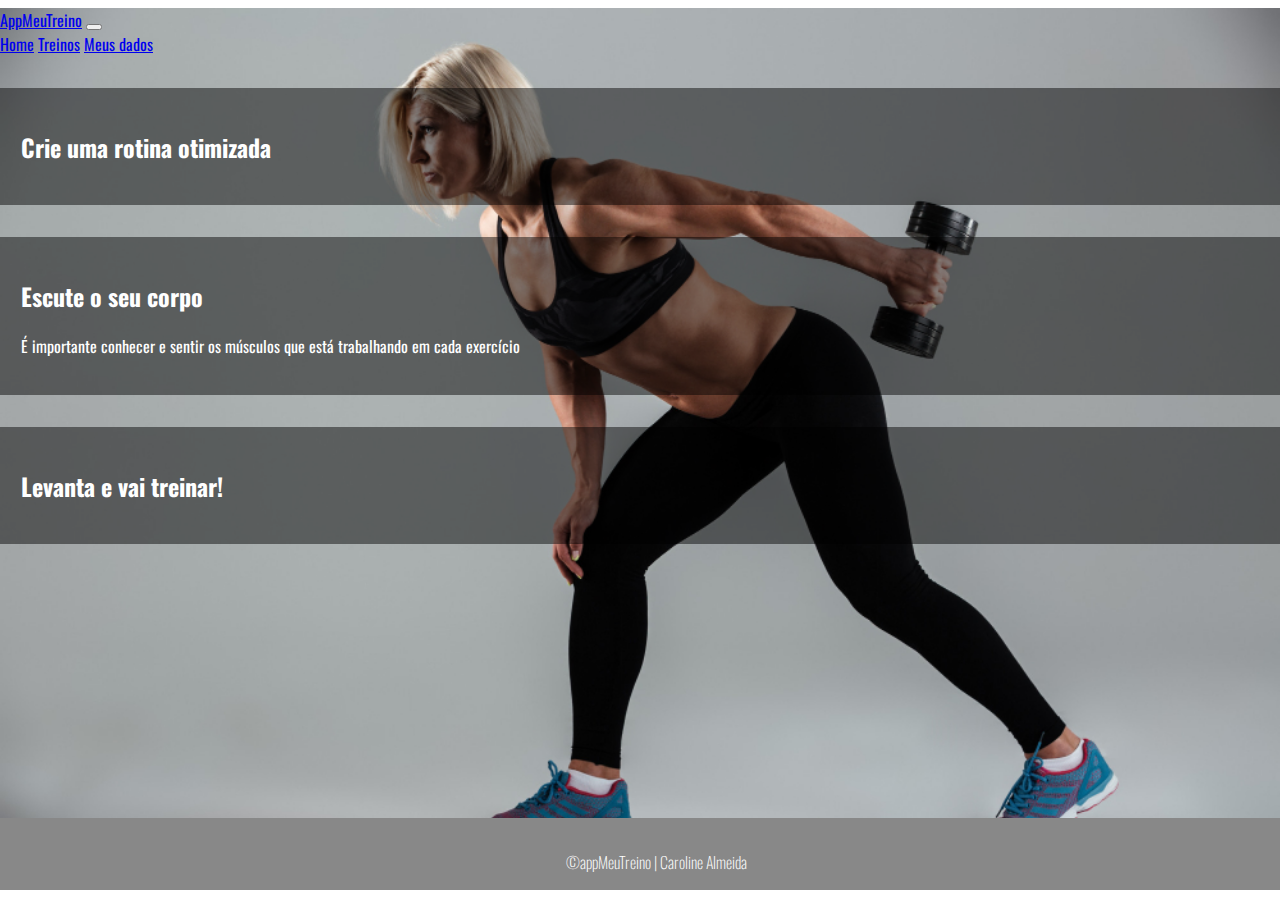
<file: index.html>
<!DOCTYPE html>
<html lang="pt-br">
<head>
    <meta charset="UTF-8">
    <meta http-equiv="X-UA-Compatible" content="IE=edge">
    <meta name="viewport" content="width=device-width, initial-scale=1.0">
    <title>Home | AppMeuTreino</title>
    <link href="https://fonts.googleapis.com/css2?family=Oswald:wght@200;400;600&display=swap" rel="stylesheet">
    <link href="https://cdn.jsdelivr.net/npm/bootstrap@5.1.3/dist/css/bootstrap.min.css" rel="stylesheet" integrity="sha384-1BmE4kWBq78iYhFldvKuhfTAU6auU8tT94WrHftjDbrCEXSU1oBoqyl2QvZ6jIW3" crossorigin="anonymous">
    <link rel="stylesheet" href="style.css">
</head>
<body>
    <header class="fundo-imagem">
        <nav class="navbar navbar-expand-lg navbar-light bg-light">
            <div class="container-fluid">
              <a class="navbar-brand" href="#">AppMeuTreino</a>
              <button class="navbar-toggler" type="button" data-bs-toggle="collapse" data-bs-target="#navbarNavAltMarkup" aria-controls="navbarNavAltMarkup" aria-expanded="false" aria-label="Toggle navigation">
                <span class="navbar-toggler-icon"></span>
              </button>
              <div class="collapse navbar-collapse" id="navbarNavAltMarkup">
                <div class="navbar-nav fonte">
                  <a class="nav-link active" aria-current="page" href="#">Home</a>
                  <a class="nav-link" href="treinos.html">Treinos</a>
                  <a class="nav-link" href="#">Meus dados</a>
                </div>
              </div>
            </div>
        </nav>
        <div class="banner__container d-flex align-items-center justify-content-center">
            <div class="banner__conteudo">
              <h2 class="banner__titulo m-0">Crie uma rotina otimizada</h2>
            </div>
            <div class="banner__conteudo">
              <h2 class="banner__titulo m-0">Escute o seu corpo</h2>
              <p class="banner__texto mt-1 mb-0">É importante conhecer e sentir os músculos que está trabalhando em cada exercício</p>
            </div>
            <div class="banner__conteudo">
              <h2 class="banner__titulo m-0">Levanta e vai treinar!</h2>
            </div>
        </div>
    </header>
    <footer class="rodape">
        <p>&copy;appMeuTreino | Caroline Almeida</p>
    </footer>

    <script src="https://cdn.jsdelivr.net/npm/bootstrap@5.1.3/dist/js/bootstrap.bundle.min.js" integrity="sha384-ka7Sk0Gln4gmtz2MlQnikT1wXgYsOg+OMhuP+IlRH9sENBO0LRn5q+8nbTov4+1p" crossorigin="anonymous"></script>
</body>
</html>
</file>
<file: style.css>
body {
    padding: 0;
    margin-right: 0;
    margin-left: 0;
    font-family: 'Oswald', sans-serif;
}


.fundo-imagem {
    background-image: url(img/meuTreinoBackgroundHome.jpg);
    background-size: cover;
    background-repeat: no-repeat;
    height: 90vh;
    background-position: 55% 0;
    
}

/* banner home */

.banner__container {
    flex-direction: column;
    height: 80%;
  
}

.banner__conteudo {
    background-color: #00000077;
    color: #fff;
    padding: 1.3em;
    margin-top: 2em;
}


/* treinos */

.cartao-treino {
    width: 22rem;
   
    box-sizing: border-box;
    margin-right: 1em;
}

.cor-A {
    background-color: rgba(32, 178, 170, 0.1);
    border: none;
}

.cor-B {
    background-color: rgba( 0, 0, 205, 0.1);
    border: none;
}

.cor-C {
    background-color: rgba( 150, 165, 0, 0.1);
    border: none;
}


.cartao-treino__espacamento {
    margin-top: 1em;
}

.bloco-cards-treinos {
    margin-bottom: 3em;
}

.cartao-treino_lista {
    list-style-type: none;
    padding-left: 0;
}

.cartao-linha:before {
    content: url(img/seta.svg);
    padding-right: .7em;

}

.cartao-linha {
    cursor: pointer;
}

/* modal */

.modal-treino-area {
    width: 22rem;
}

.carousel__conteudo{
    height: 45vh;
    vertical-align: middle;
}

.carousel__imagem {
    object-fit: cover;
    width: 100%;
}

/* footer */
.rodape {
    background-color: #00000077 ;
    text-align: center;
    padding: 1em;
    margin-bottom: 0;
    color: #fff;
    font-weight: 200;
  
    display: block;
    width: 100%;
}

.rodape p {
    margin-bottom: 0;
}
</file>
